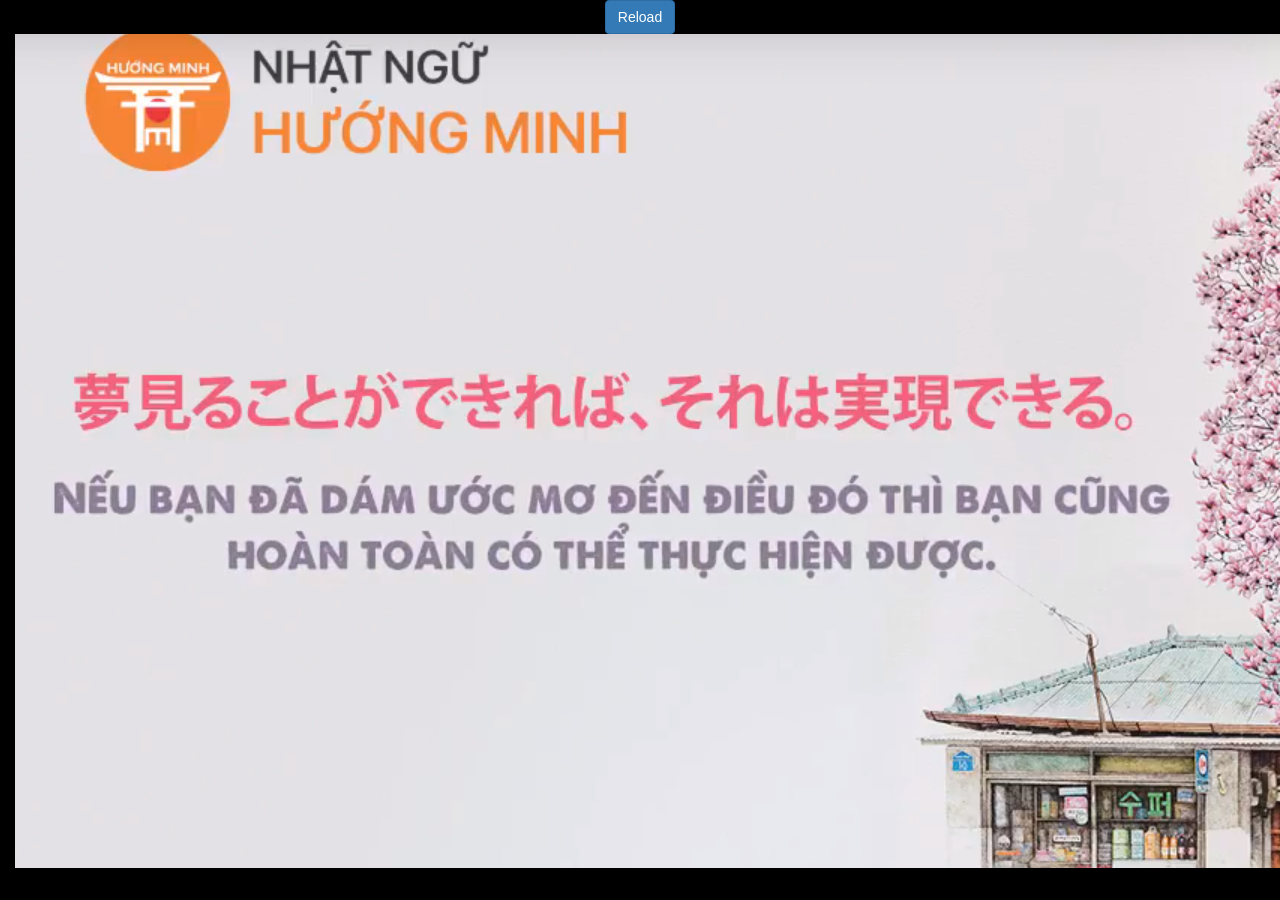
<file: Samples/09_AutoLoadQuote/Overriden.html>
<!DOCTYPE html>
<html lang="vi">
    <head>
        <meta charset="utf-8">
        <meta http-equiv="X-UA-Compatible" content="IE=edge">
        <meta name="viewport" content="width=device-width, initial-scale=1">
        <title>Quote</title>
        <!-- Bootstrap CSS -->
        <link rel="stylesheet" href="https://maxcdn.bootstrapcdn.com/bootstrap/3.3.6/css/bootstrap.min.css" integrity="sha384-1q8mTJOASx8j1Au+a5WDVnPi2lkFfwwEAa8hDDdjZlpLegxhjVME1fgjWPGmkzs7" crossorigin="anonymous">

        <!-- HTML5 Shim and Respond.js IE8 support of HTML5 elements and media queries -->
        <!-- WARNING: Respond.js doesn't work if you view the page via file:// -->
        <!--[if lt IE 9]>
            <script src="https://oss.maxcdn.com/libs/html5shiv/3.7.2/html5shiv.min.js"></script>
            <script src="https://oss.maxcdn.com/libs/respond.js/1.4.2/respond.min.js"></script>
        <![endif]-->
        <style>
            body{
                background: black;
            }
        </style>
    </head>
    <body>
        <div class="container-fluid text-center">
            <button type="button" class="btn btn-primary">Reload</button>
            <div>
                <img src=''>
            </div>
        </div>
        <!-- jQuery -->
        <script src="assets/javascript/jquery.js"></script>
        <!-- Bootstrap JavaScript -->
        <!-- <script src="https://maxcdn.bootstrapcdn.com/bootstrap/3.3.6/js/bootstrap.min.js" integrity="sha384-0mSbJDEHialfmuBBQP6A4Qrprq5OVfW37PRR3j5ELqxss1yVqOtnepnHVP9aJ7xS" crossorigin="anonymous"></script> -->
        <!-- IE10 viewport hack for Surface/desktop Windows 8 bug -->
         <script src="assets/javascript/myScript.js"></script>
    </body>
</html>
</file>
